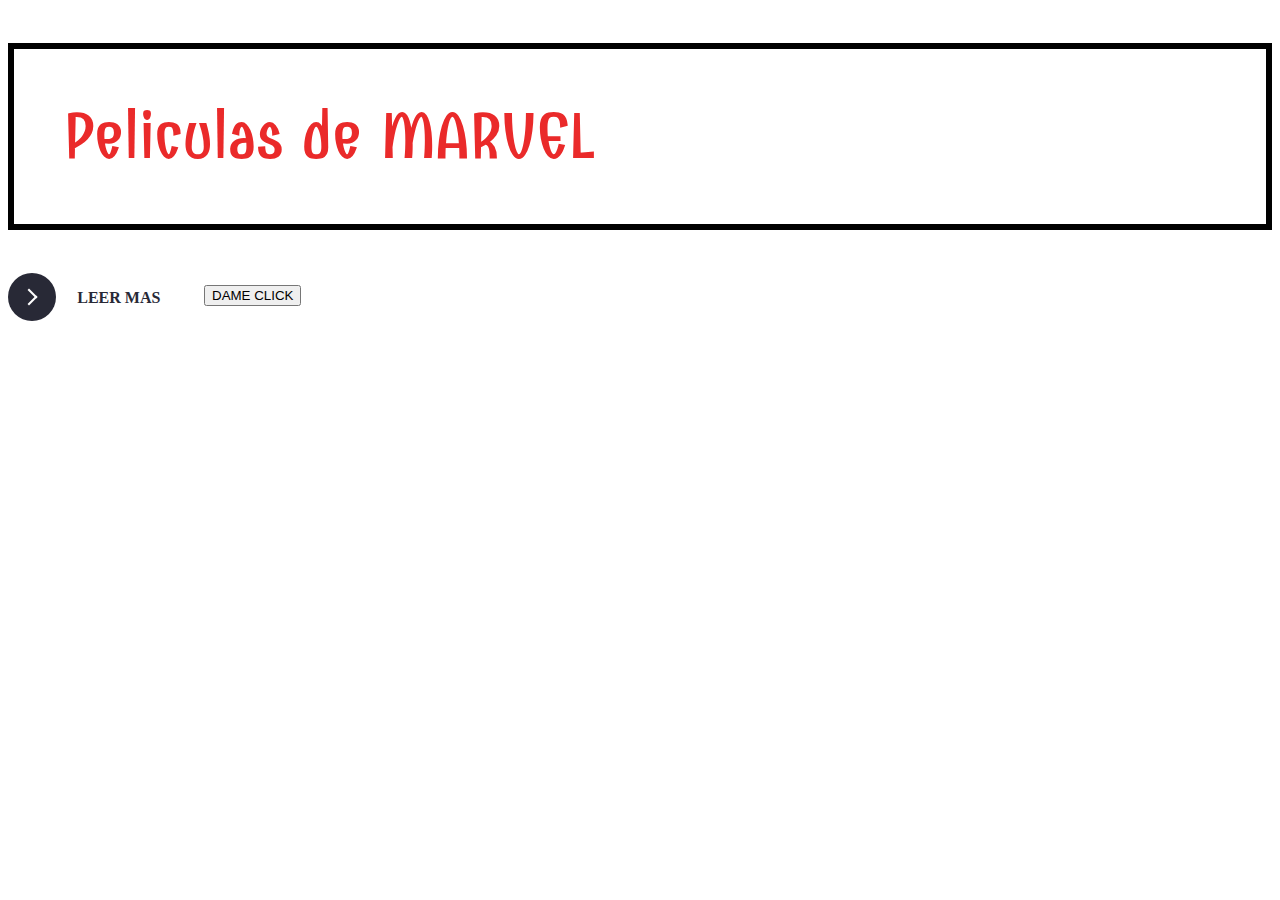
<file: estilos_css/index.html>
<!DOCTYPE html>
<html lang="en">

<head>
    <meta charset="UTF-8">
    <meta http-equiv="X-UA-Compatible" content="IE=edge">
    <meta name="viewport" content="width=device-width, initial-scale=1.0">
    <title>Document</title>
    <link rel="stylesheet" href="assets/css/estilo.css">
    <link rel="shortcut icon" href="assets/img/logo.ico" type="image/x-icon">
</head>

<body>
    <h1 class="titulo-rojo texto-grande fuente-marvel">Peliculas de MARVEL</h1>
    <button class="boton-animado learn-more">
        <span class="circle" aria-hidden="true">
            <span class="icon arrow"></span>
        </span>
        <span class="button-text">Leer mas</span>
    </button>
    <button>DAME CLICK</button>
</body>

</html>
</file>
<file: estilos_css/assets/css/estilo.css>
@import url('https://fonts.googleapis.com/css2?family=Combo&display=swap');
.titulo-rojo {
    color: rgb(234, 42, 42);
}

.texto-grande {
    font-size: 4rem;
}

.fuente-marvel {
    font-family: 'Combo', cursive;
    background: url("https://i.pinimg.com/originals/79/e1/7e/79e17ef9b025dd33cb4b1995bd3afc70.jpg");
    padding: 50px;
    border: 6px #000 solid;
}


/* From uiverse.io */

.boton-animado {
    position: relative;
    display: inline-block;
    cursor: pointer;
    outline: none;
    border: 0;
    vertical-align: middle;
    text-decoration: none;
    background: transparent;
    padding: 0;
    font-size: inherit;
    font-family: inherit;
}

.boton-animado.learn-more {
    width: 12rem;
    height: auto;
}

.boton-animado.learn-more .circle {
    transition: all 0.45s cubic-bezier(0.65, 0, 0.076, 1);
    position: relative;
    display: block;
    margin: 0;
    width: 3rem;
    height: 3rem;
    background: #282936;
    border-radius: 1.625rem;
}

.boton-animado.learn-more .circle .icon {
    transition: all 0.45s cubic-bezier(0.65, 0, 0.076, 1);
    position: absolute;
    top: 0;
    bottom: 0;
    margin: auto;
    background: #fff;
}

.boton-animado.learn-more .circle .icon.arrow {
    transition: all 0.45s cubic-bezier(0.65, 0, 0.076, 1);
    left: 0.625rem;
    width: 1.125rem;
    height: 0.125rem;
    background: none;
}

.boton-animado.learn-more .circle .icon.arrow::before {
    position: absolute;
    content: "";
    top: -0.29rem;
    right: 0.0625rem;
    width: 0.625rem;
    height: 0.625rem;
    border-top: 0.125rem solid #fff;
    border-right: 0.125rem solid #fff;
    transform: rotate(45deg);
}

.boton-animado.learn-more .button-text {
    transition: all 0.45s cubic-bezier(0.65, 0, 0.076, 1);
    position: absolute;
    top: 0;
    left: 0;
    right: 0;
    bottom: 0;
    padding: 0.75rem 0;
    margin: 0 0 0 1.85rem;
    color: #282936;
    font-weight: 700;
    line-height: 1.6;
    text-align: center;
    text-transform: uppercase;
}

.boton-animado:hover .circle {
    width: 100%;
}

.boton-animado:hover .circle .icon.arrow {
    background: #fff;
    transform: translate(1rem, 0);
}

.boton-animado:hover .button-text {
    color: #fff;
}
</file>
